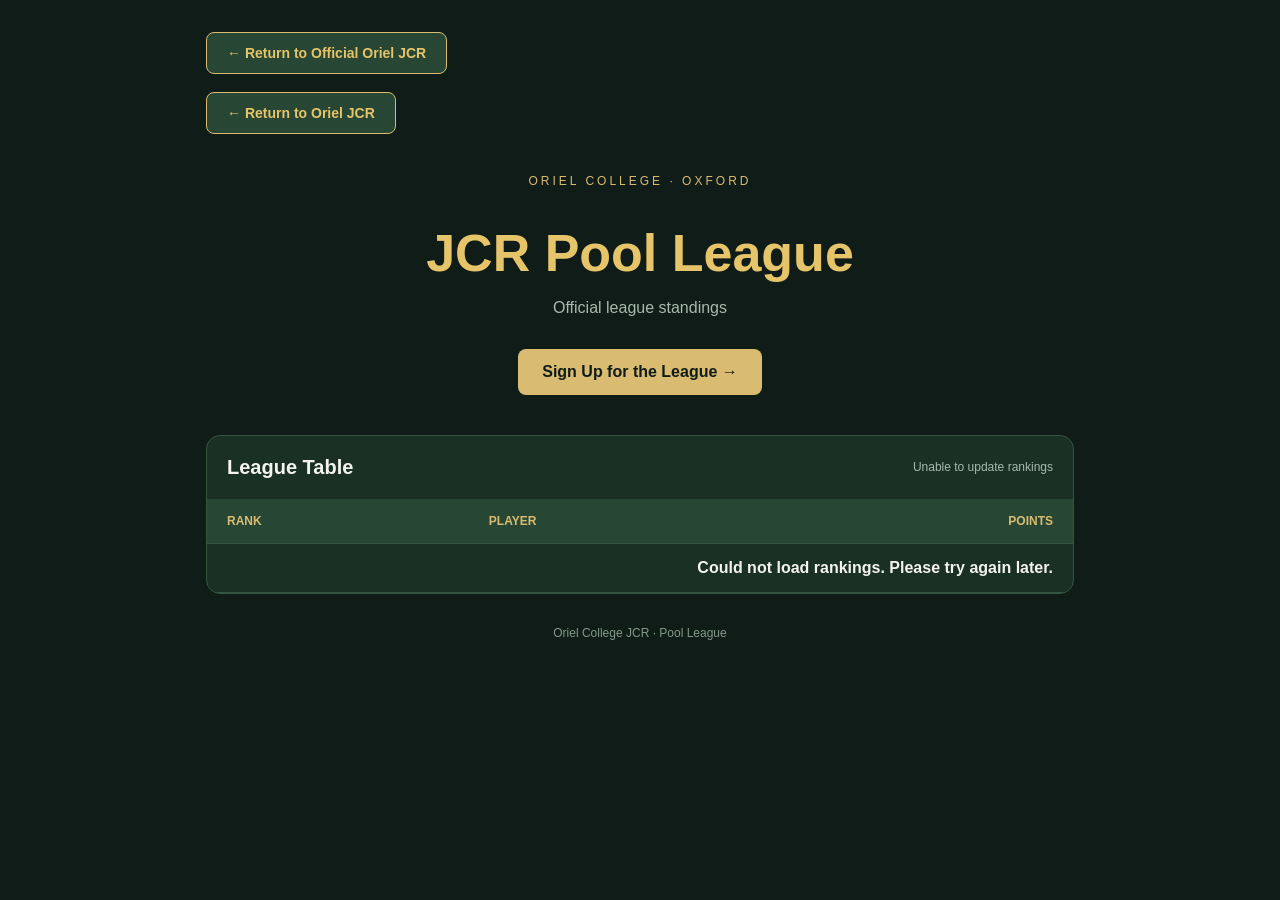
<file: index.html>
<!DOCTYPE html>
<html lang="en">
<head>
  <meta charset="UTF-8">
  <meta name="viewport" content="width=device-width, initial-scale=1.0">
  <title>Oriel JCR Pool League</title>
  <link rel="stylesheet" href="style.css">
  <script src="script.js" defer></script>
  <link rel="icon" href="icon.ico">
</head>
<body>
  <main class="container">
    <a href="https://www.orieljcr.org/pool-rankings/" class="return-button">← Return to Official Oriel JCR</a>
    <br><br>
    <a href="https://orieljcrtreasurer.github.io/oriel-jcr/" class="return-button">← Return to Oriel JCR</a>
    <header>
      <div class="eyebrow">ORIEL COLLEGE · OXFORD</div>
      <h1>JCR Pool League</h1>
      <p>Official league standings</p>
      <a href="signup.html" class="signup-button">Sign Up for the League →</a>
    </header>

    <section class="leaderboard">
      <div class="table-heading">
        <h2>League Table</h2>
        <span id="status">Loading rankings...</span>
      </div>

      <table>
        <thead>
          <tr>
            <th>Rank</th>
            <th>Player</th>
            <th>Points</th>
          </tr>
        </thead>
        <tbody id="rankings">
          <tr><td colspan="3">Loading...</td></tr>
        </tbody>
      </table>
    </section>

    <footer>
      Oriel College JCR · Pool League
    </footer>
  </main>
</body>
</html>
</file>
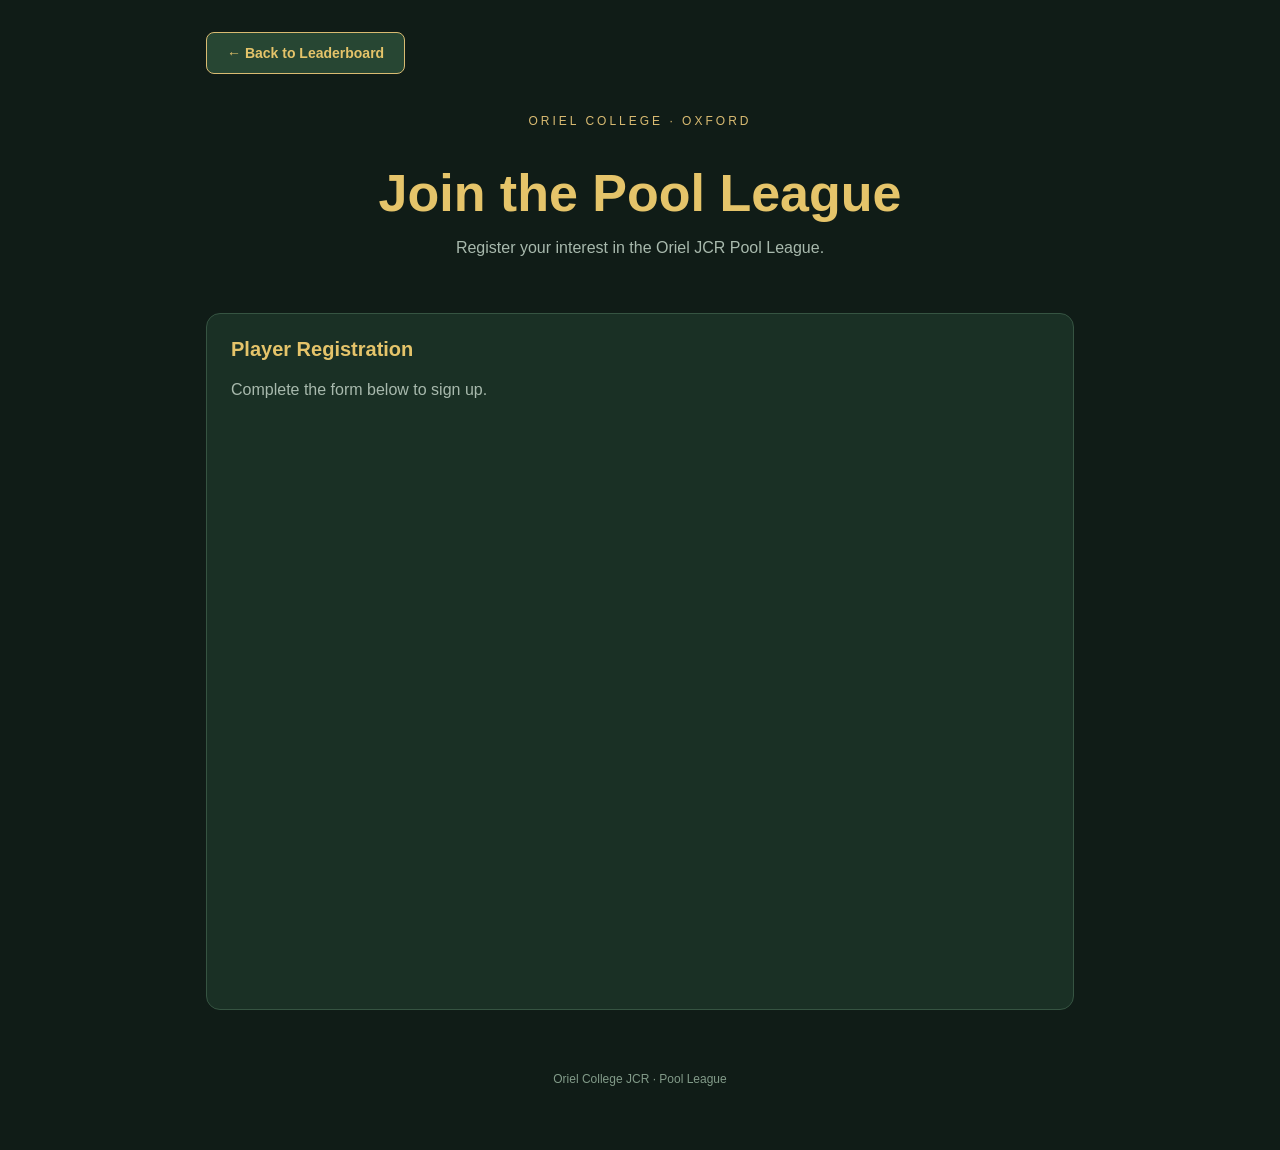
<file: signup.html>
<!DOCTYPE html>
<html lang="en">
<head>
  <meta charset="UTF-8">
  <meta name="viewport"
        content="width=device-width, initial-scale=1.0">

  <title>Sign Up | Oriel JCR Pool League</title>
  <link rel="stylesheet" href="style.css">
  <link rel="icon" href="icon.ico">
</head>

<body>
  <main class="container">

    <a href="index.html" class="return-button">
      ← Back to Leaderboard
    </a>

    <header>
      <div class="eyebrow">
        ORIEL COLLEGE · OXFORD
      </div>

      <h1>Join the Pool League</h1>

      <p>
        Register your interest in the
        Oriel JCR Pool League.
      </p>
    </header>

    <section class="signup-section">
      <h2>Player Registration</h2>

      <p>
        Complete the form below to sign up.
      </p>

      <iframe src="https://docs.google.com/forms/d/e/1FAIpQLScrmoqF4Oz7Aq5OH8P6cNb6W9Fyz4Teon78AW-Mq365Fja0rQ/viewform?embedded=true" width="640" height="563" frameborder="0" marginheight="0" marginwidth="0">Loading…</iframe>

    </section>

    <footer>
      Oriel College JCR · Pool League
    </footer>

  </main>
</body>
</html>
</file>
<file: style.css>
* {
  box-sizing: border-box;
}

body {
  margin: 0;
  font-family: Arial, sans-serif;
  background: #101c17;
  color: #f4f4ef;
}

.container {
  max-width: 900px;
  margin: auto;
  padding: 32px 16px;
}

header {
  text-align: center;
  padding: 40px 0;
}

.eyebrow {
  color: #d9bb72;
  letter-spacing: 3px;
  font-size: 12px;
}

h1 {
  color: #e5c46a;
  font-size: clamp(32px, 6vw, 52px);
  margin-bottom: 8px;
}

header p {
  color: #a8b9ad;
}

.leaderboard {
  background: #1a3025;
  border: 1px solid #365442;
  border-radius: 14px;
  overflow: hidden;
}

.table-heading {
  padding: 20px;
  display: flex;
  justify-content: space-between;
  align-items: center;
  gap: 12px;
}

h2 {
  margin: 0;
  font-size: 20px;
}

#status {
  color: #a8b9ad;
  font-size: 12px;
}

table {
  width: 100%;
  border-collapse: collapse;
}

th, td {
  padding: 15px 20px;
  text-align: left;
}

th {
  background: #274633;
  color: #d9bb72;
  font-size: 12px;
  text-transform: uppercase;
}

tr {
  border-bottom: 1px solid #365442;
}

tbody tr:nth-child(even) {
  background: #20392b;
}

tbody tr:hover {
  background: #31523b;
}

th:last-child,
td:last-child {
  text-align: right;
  font-weight: bold;
}

.top-three td:first-child {
  color: #e5c46a;
  font-weight: bold;
}

footer {
  text-align: center;
  color: #829b89;
  padding: 32px 0;
  font-size: 12px;
}

@media (max-width: 600px) {
  th, td {
    padding: 13px 10px;
  }

  .table-heading {
    align-items: flex-start;
    flex-direction: column;
  }
}


/* Return button */

.return-button {
  display: inline-block;
  padding: 12px 20px;
  background: #274633;
  color: #e5c46a;
  border: 1px solid #d9bb72;
  border-radius: 8px;
  text-decoration: none;
  font-size: 14px;
  font-weight: bold;
  transition: background 0.2s ease;
}

.return-button:hover {
  background: #365c43;
}

.return-button:focus-visible {
  outline: 2px solid #e5c46a;
  outline-offset: 3px;
}


/* Sign-up page */

.signup-section {
  background: #1a3025;
  border: 1px solid #365442;
  border-radius: 14px;
  padding: 24px;
  margin-bottom: 30px;
}

.signup-section h2 {
  color: #e5c46a;
  margin-bottom: 12px;
}

.signup-section p {
  color: #a8b9ad;
  line-height: 1.6;
}

.signup-section iframe {
  display: block;
  width: 100%;
  border: none;
  border-radius: 8px;
  margin-top: 20px;
}

@media (max-width: 600px) {
  .signup-section {
    padding: 14px;
  }
}

/* Sign-up button */

.signup-button {
  display: inline-block;
  margin-top: 16px;
  padding: 14px 24px;
  background: #d9bb72;
  color: #101c17;
  font-weight: bold;
  text-decoration: none;
  border-radius: 8px;
  transition: background 0.2s ease;
}

.signup-button:hover {
  background: #f0d58e;
}

.signup-button:focus-visible {
  outline: 2px solid #f0d58e;
  outline-offset: 3px;
}
</file>
